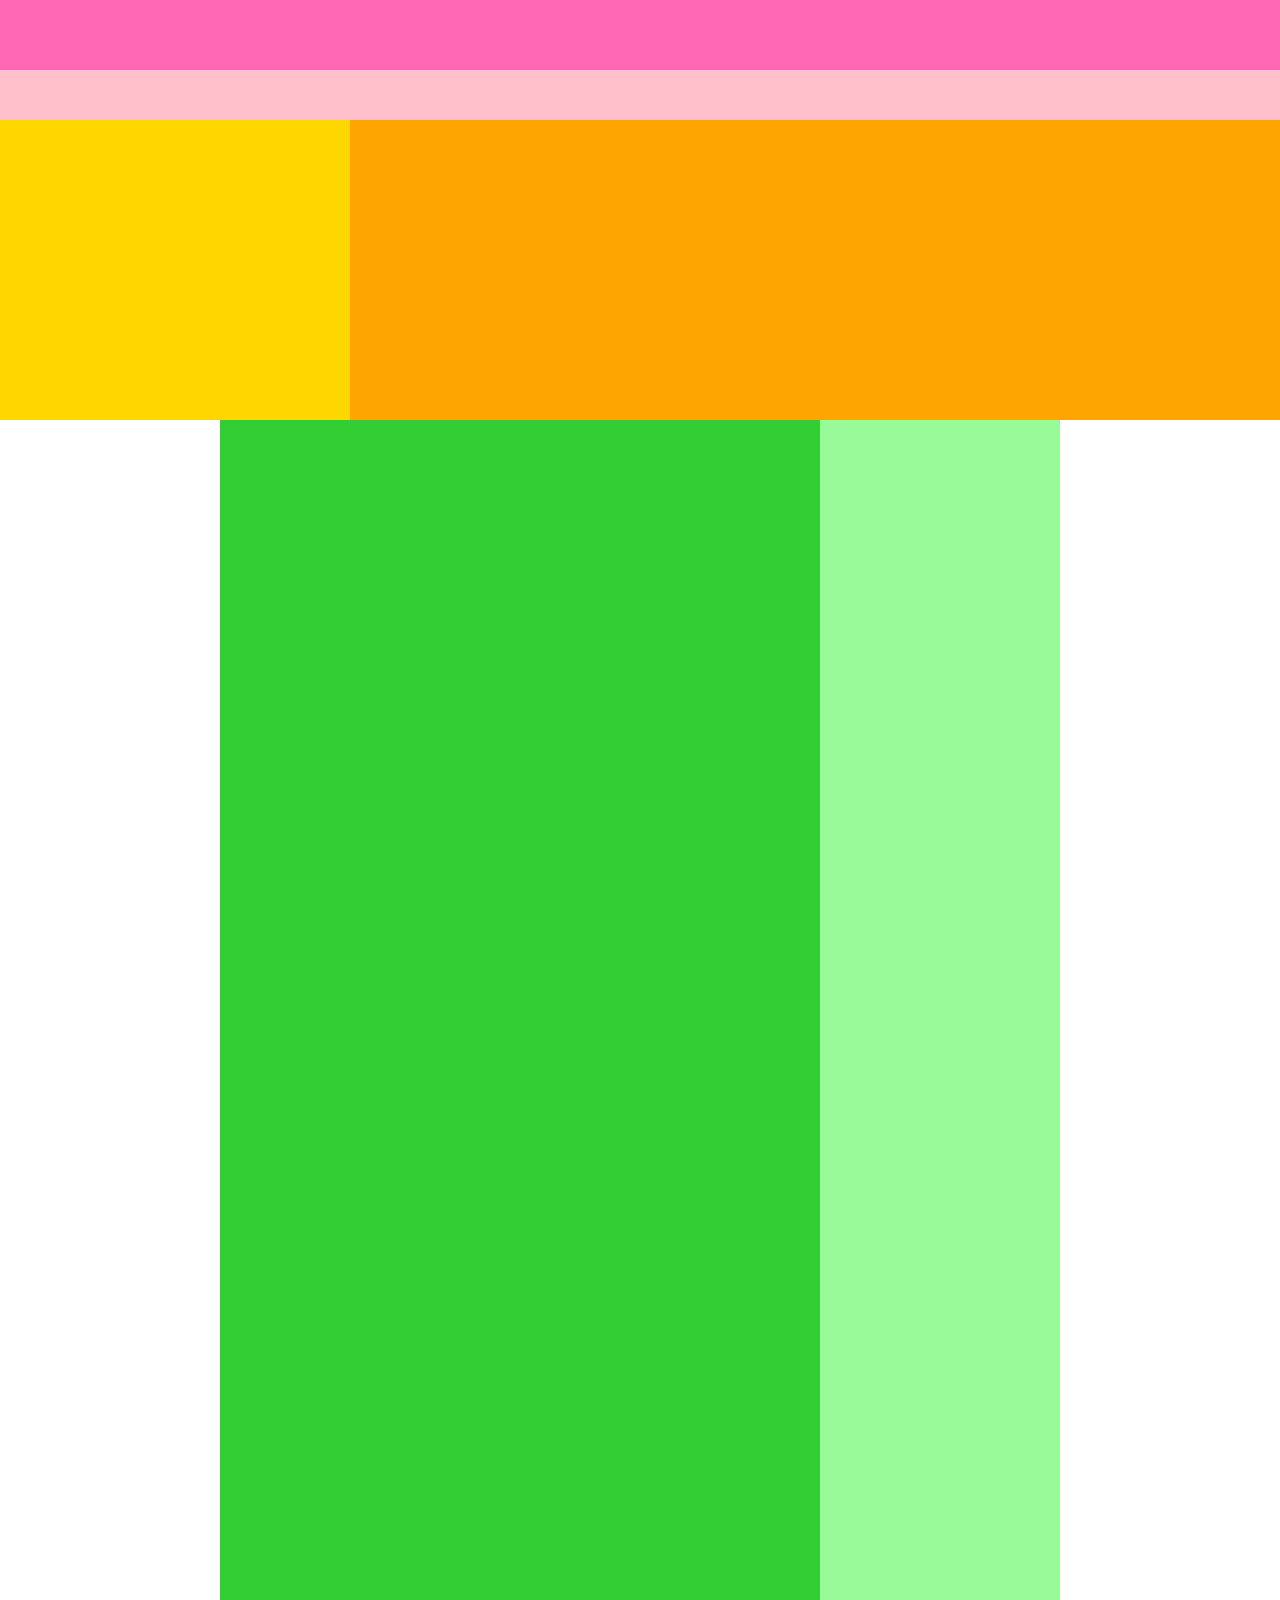
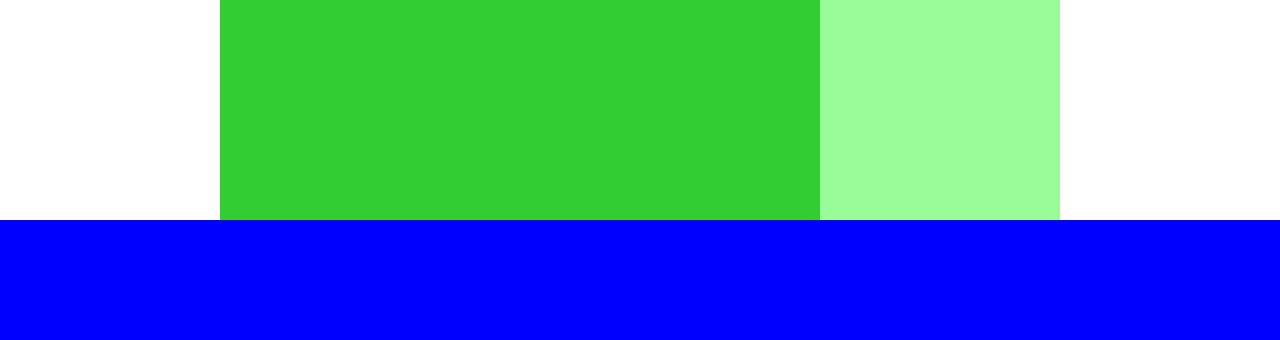
<file: index.html>
<!DOCTYPE html>
<html lang="ja">
  <hand>
    <meta charset="UTF-8"/>
    <link rel="stylesheet" href="style.css"/>
    <title>CARAVAN</title>
  </hand>

 <body>
   <div class="header">
     <div class="header-top"></div>
     <div class="header-bottom"></div>
   </div>

   <div class="main-visual">
     <div class="main-visual-content"></div>
   </div>

   <div class="main">
     <div class="blog"></div>
     <div class="sidebar"></div>
   </div>

   <div class="footer"></div>
 </body>

</html>
</file>
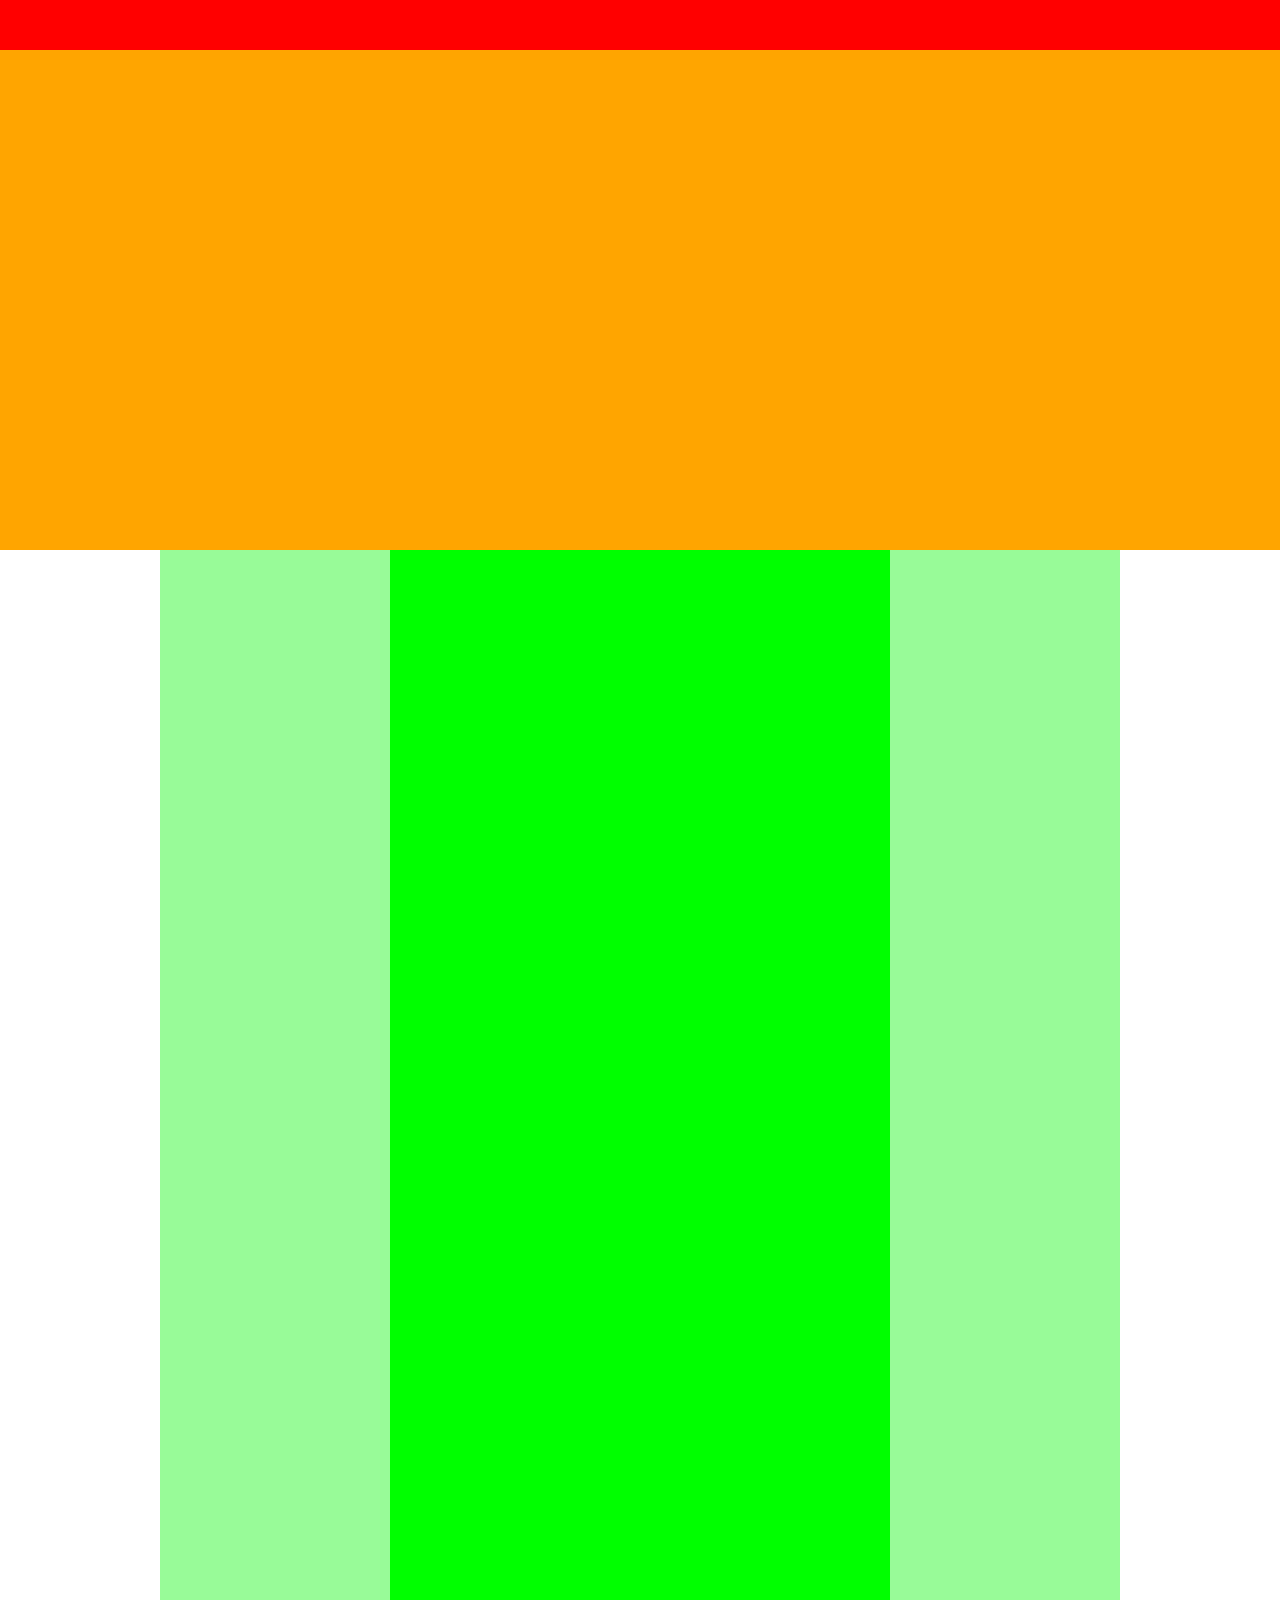
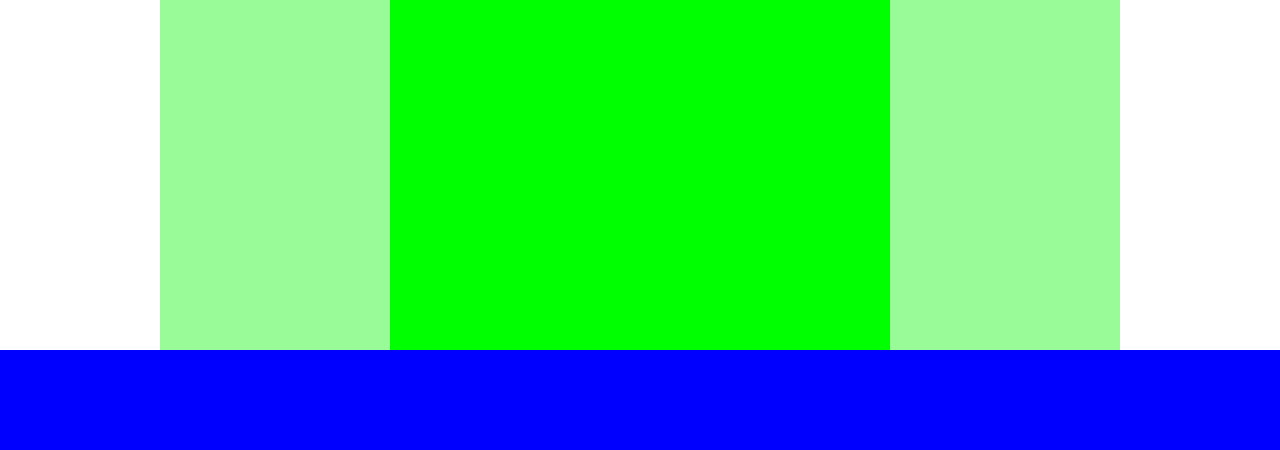
<file: lesson-4.html>
<!DOCTYPE html>
<html lang="ja">
  <hand>
    <meta charset="UTF-8"/>
    <link rel="stylesheet" href="lesson-4.css"/>
    <title>Lesson-4</title>
  </hand>

 <body>
   <div class="header"></div>

   <div class="main-visual"></div>

   <div class="main">
     <div class="blog"></div>
   </div>

   <div class="footer"></div>
 </body>

</html>
</file>
<file: style.css>
* {
  margin: 0;
  padding: 0;
  box-sizing: border-box;
}

.header {
  width: 100%;
  height: 120px;
  background-color: red;
}

.header-top {
  width: 100%;
  height: 70px;
  background-color: hotpink;
}

.header-bottom {
  width: 100%;
  height: 50px;
  background-color: pink;
}

.main-visual {
  width: 100%;
  height: 300px;
  background-color: orange;
}

.main-visual-content {
  width: 350px;
  height: 300px;
  background-color: gold;
}

.main {
  width: 840px;
  display: flex;
  justify-content: center;
  margin: 0 auto;
}

.blog {
  width: 600px;
  height: 1400px;
  background-color: limegreen;
}

.sidebar {
  width: 240px;
  height: 1400px;
  background-color: palegreen;
}

.footer {
  width: 100%;
  height: 120px;
  background-color: blue;
}
</file>
<file: lesson-4.css>
* {
  margin: 0;
  padding: 0;
  box-sizing: border-box;
}

.header {
  width: 100%;
  height: 50px;
  background-color: red;
}

.main-visual {
  width: 100%;
  height: 500px;
  background-color: orange;
}

.main {
  width: 960px;
  margin: 0 auto;
  background-color: palegreen;
}

.blog {
  width: 500px;
  height: 1400px;
  margin: 0 auto;
  background-color: lime;
}

.footer {
  width: 100%;
  height: 100px;
  background-color: blue;
}
</file>
